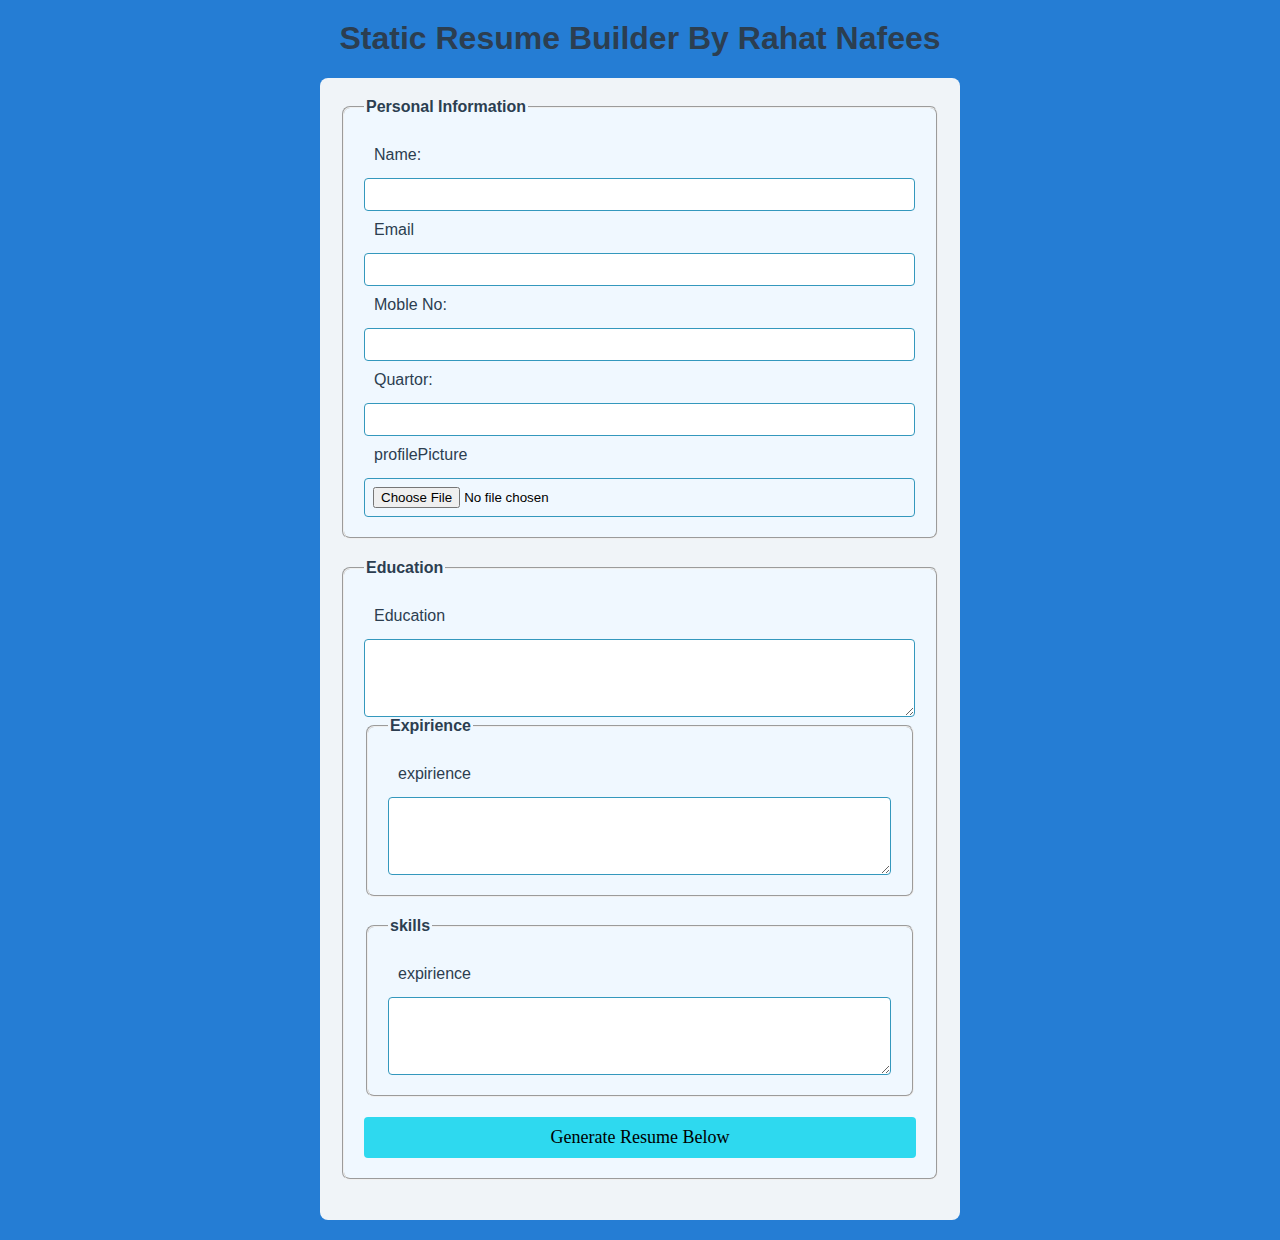
<file: HACKATHON/index.html>
<html lang="en">
<head>
    <meta charset="UTF-8">
    <meta name="viewport" content="width=device-width, initial-scale=1.0">
    <title>resum Builder</title>
    <link rel="stylesheet" href="style.css">
</head>
<body>
    <h1>Static Resume Builder By Rahat Nafees</h1>
    <form id="resumeForm">
        <fieldset>
            <legend>Personal Information</legend>
            <label for="name">Name: </label>
            <input type="text" id="name" name="name" required><br>

            <label for="email">Email</label>
            <input type="email" id="email" name="email" required>

            <label for="Moble No">Moble No: </label>
            <input type="tel" id="Moble No" name="Moble No" required>
            <label for="Quartor 2">Quartor: </label>
            <input type="Quator 2" id="Quartor 2" name="Quartor 2" required>
            <label for="profilePicture">profilePicture</label>
            <input type="file" id="profilePicture" name="profilePicture" accept="image/*" required>
        </fieldset>
        <fieldset>
            <legend>Education</legend>
            <label for="education">Education</label>
            <textarea id="education" name="education" rows="4" required></textarea><br>
            <fieldset>
                <legend>Expirience</legend>
                <label for="expirience">expirience</label>
                <textarea id="expirience" name="expirience" rows="4" required></textarea><br>
        </fieldset>
        <fieldset>
            <legend>skills</legend>
            <label for="skills">expirience</label>
            <textarea id="skills" name="skills" rows="4" required></textarea><br>
        </fieldset>

        <button type="submit"> Generate Resume Below</button>
    </form>
    
</body>
</html>
</file>
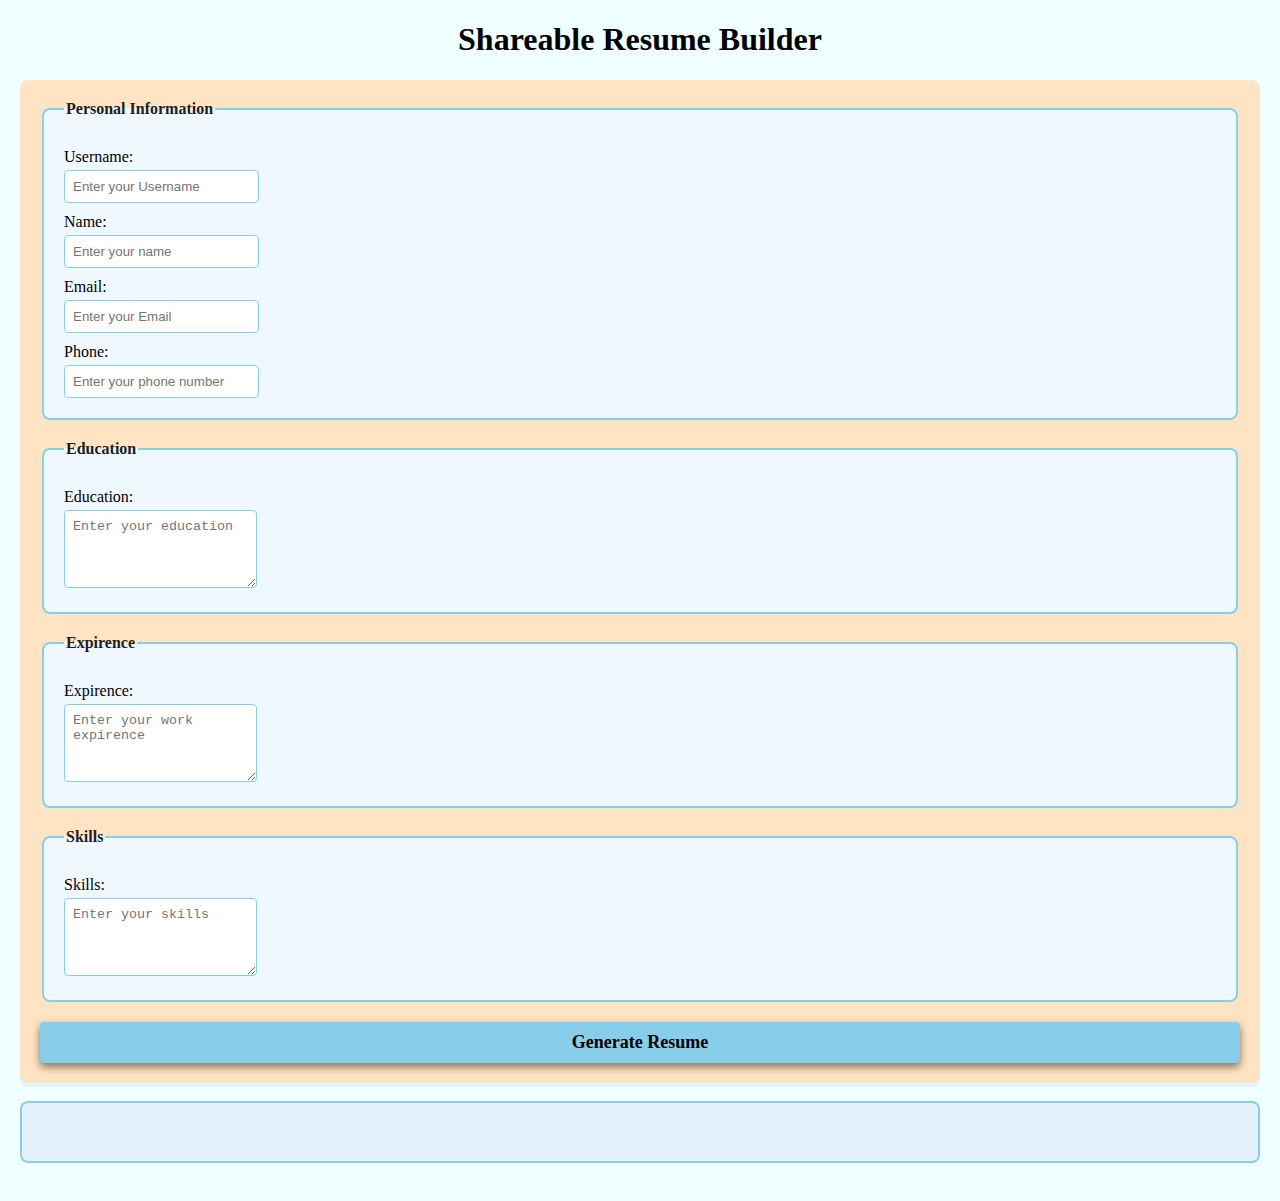
<file: maileston5/index.html>
<!DOCTYPE html>
<html lang="en">
<head>
    <meta charset="UTF-8">
    <meta name="viewport" content="width=device-width, initial-scale=1.0">
    <title>shareable Resume Builder</title>
    <link rel="stylesheet" href="style.css">
</head>
<body>
    <h1>Shareable Resume Builder</h1>
    <form id="resume-form">
        <fieldset>
            <legend>Personal Information</legend>

            <label for="username">Username:</label>
            <input type="text" id="username" placeholder="Enter your Username" required>

            <label for="name">Name:</label>
            <input type="text" id="name" placeholder="Enter your name" required>

             
            <label for="email">Email:</label>
            <input type="email" id="email" placeholder="Enter your Email" required>
             
            
            <label for="phone">Phone:</label>
            <input type="tel" id="phone" placeholder="Enter your phone number" required>
        </fieldset>

        <fieldset>
            <legend>Education</legend>
            <label for="education">Education:</label>
            <textarea id="education" placeholder="Enter your education" rows="4" required></textarea>
        </fieldset>

        <fieldset>
            <legend>Expirence</legend>
            <label for="expirence">Expirence:</label>
        <textarea id="expirence" placeholder="Enter your work expirence" rows="4" required></textarea>
        </fieldset>
        <fieldset>
            <legend>Skills</legend>
            <label for="Skills">Skills:</label>
        <textarea id="skills" placeholder="Enter your skills" rows="4" required></textarea>
        </fieldset>

        <button type="submit"><b>Generate Resume</b></button>
    </form>
    <br>
    <!----Dynamic and Editable Resume-->
    <div id="resume-display" contenteditable="true">
        <!--Resume will be generated below-->
    </div>

    <br>

    <!--section for the shareable link and download option-->
    <div id="shareable-link-container" style="display: none;">
        <h2>Shareable Link</h2>
        <p>Here is your unique link to view or edit your resume:</p>
        <a href="#" id="shareable-link" target="_blank"></a>
        <br>
        <button id="download-pdf"><b>Download as PDF</b></button>
    </div>

    <script src="script.js"></script>
</body>
</html>
</file>
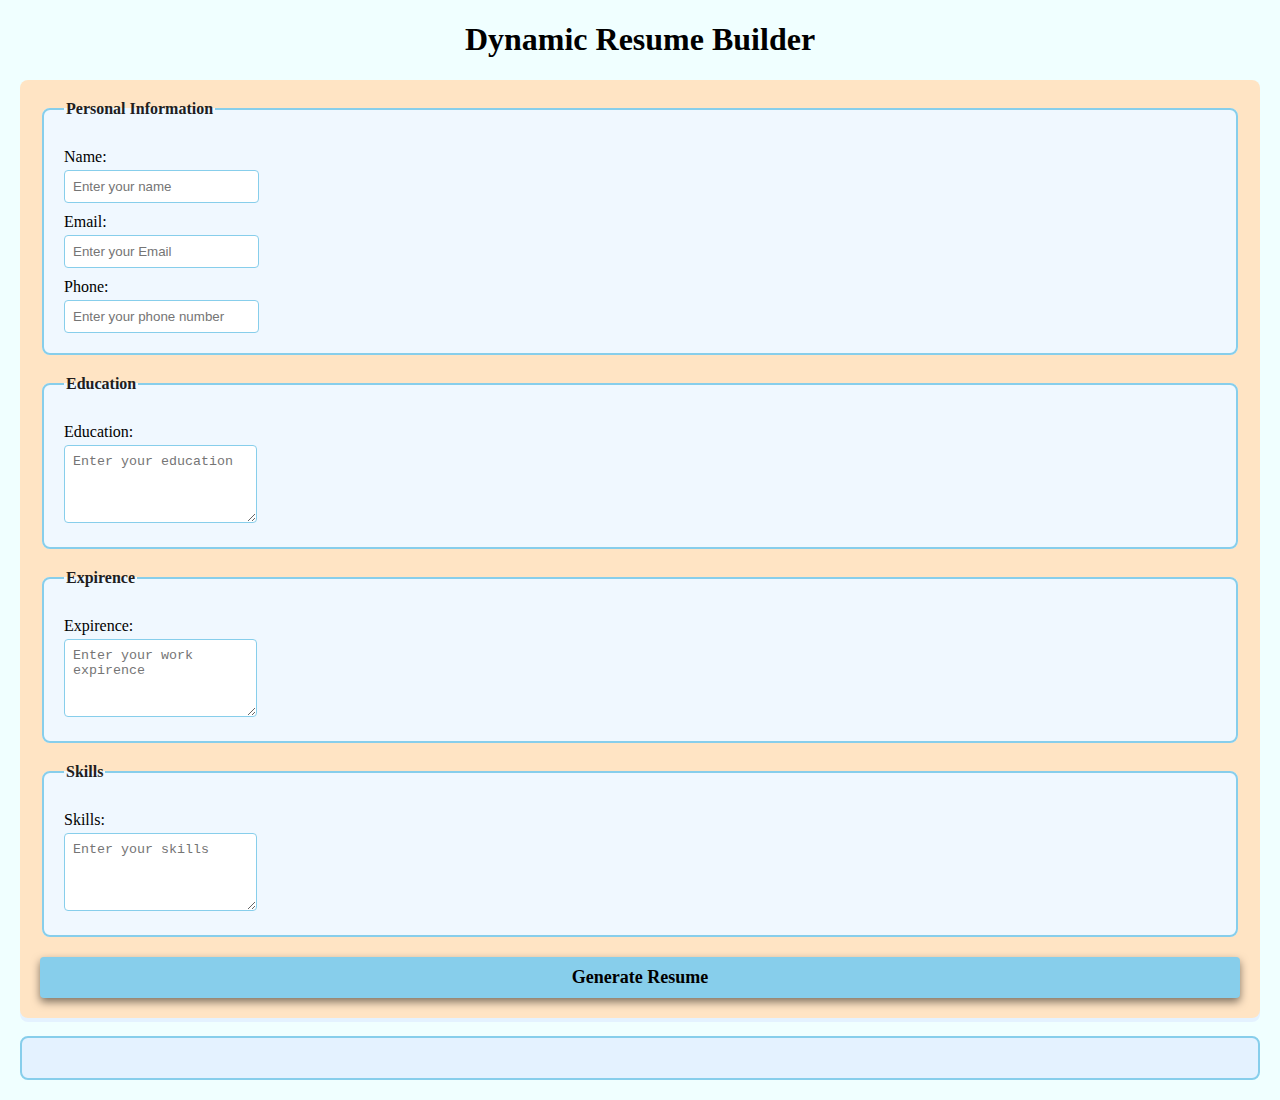
<file: mailestone3/index.html>
<!DOCTYPE html>
<html lang="en">
<head>
    <meta charset="UTF-8">
    <meta name="viewport" content="width=device-width, initial-scale=1.0">
    <title>Dynamic Resume Builder</title>
    <link rel="stylesheet" href="style.css">
</head>
<body>
    <h1>Dynamic Resume Builder</h1>
    <form id="resume-form">
        <fieldset>
            <legend>Personal Information</legend>
            <label for="name">Name:</label>
            <input type="text" id="name" placeholder="Enter your name" required>

             
            <label for="email">Email:</label>
            <input type="email" id="email" placeholder="Enter your Email" required>
             
            
            <label for="phone">Phone:</label>
            <input type="tel" id="phone" placeholder="Enter your phone number" required>
        </fieldset>

        <fieldset>
            <legend>Education</legend>
            <label for="education">Education:</label>
            <textarea id="education" placeholder="Enter your education" rows="4" required></textarea>
        </fieldset>

        <fieldset>
            <legend>Expirence</legend>
            <label for="expirence">Expirence:</label>
        <textarea id="expirence" placeholder="Enter your work expirence" rows="4" required></textarea>
        </fieldset>
        <fieldset>
            <legend>Skills</legend>
            <label for="Skills">Skills:</label>
        <textarea id="skills" placeholder="Enter your skills" rows="4" required></textarea>
        </fieldset>

        <button type="submit"><b>Generate Resume</b></button>
    </form>
    <br>
    <!----Dynamic Resume-->
    <div id="resume-display">
        <!--Resume will be generated below-->
    </div>

    <script src="script.js"></script>
</body>
</html>
</file>
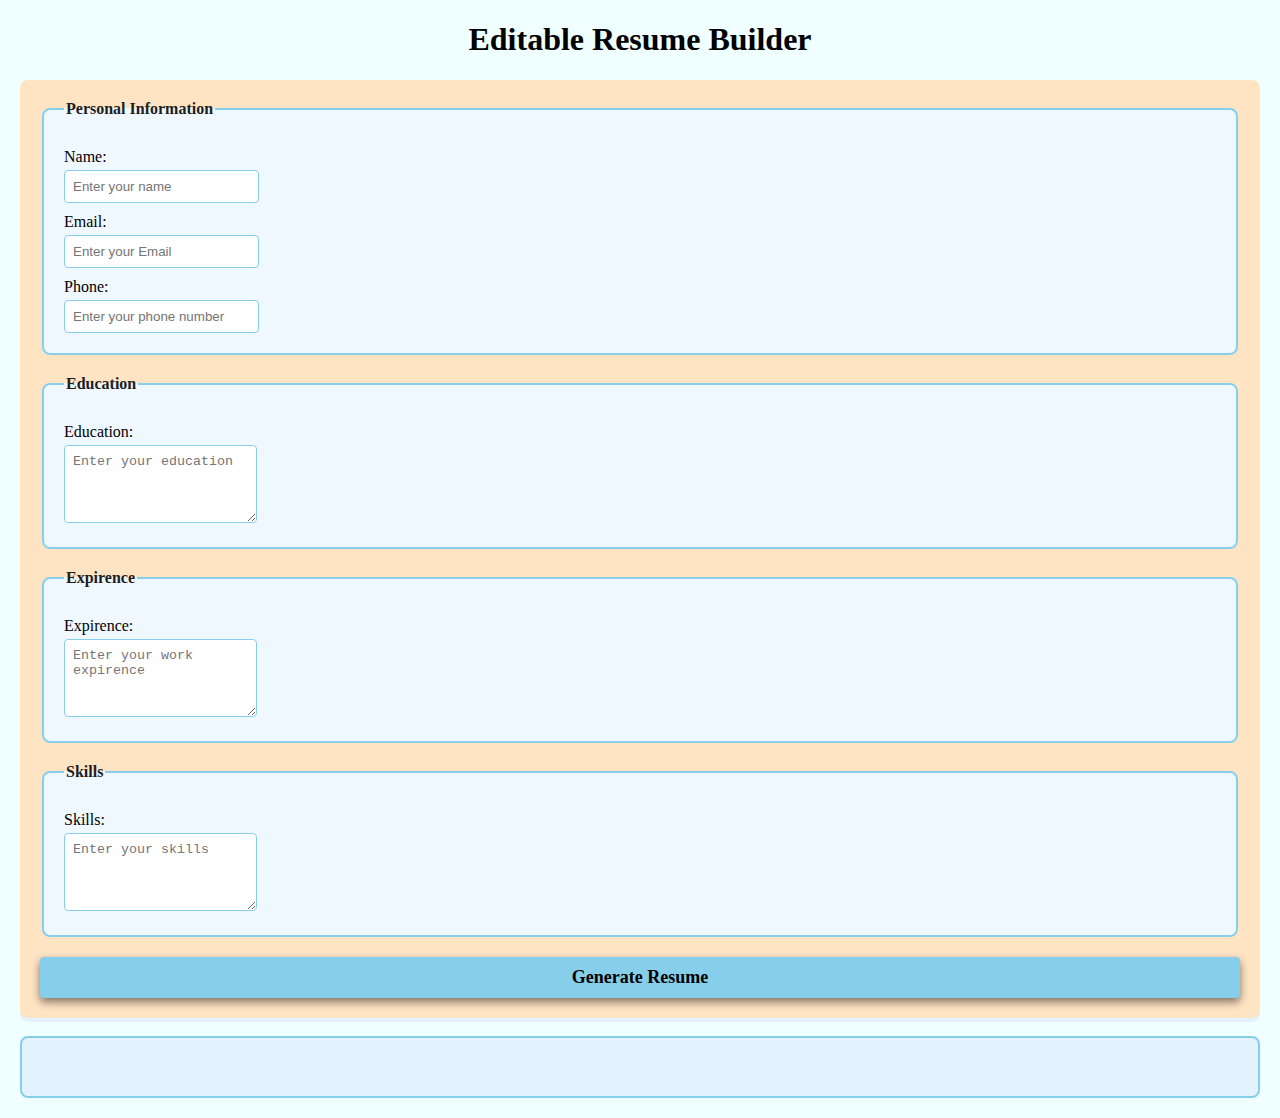
<file: mailestone4/index.html>
<!DOCTYPE html>
<html lang="en">
<head>
    <meta charset="UTF-8">
    <meta name="viewport" content="width=device-width, initial-scale=1.0">
    <title>Editable Resume Builder</title>
    <link rel="stylesheet" href="style.css">
</head>
<body>
    <h1>Editable Resume Builder</h1>
    <form id="resume-form">
        <fieldset>
            <legend>Personal Information</legend>
            <label for="name">Name:</label>
            <input type="text" id="name" placeholder="Enter your name" required>

             
            <label for="email">Email:</label>
            <input type="email" id="email" placeholder="Enter your Email" required>
             
            
            <label for="phone">Phone:</label>
            <input type="tel" id="phone" placeholder="Enter your phone number" required>
        </fieldset>

        <fieldset>
            <legend>Education</legend>
            <label for="education">Education:</label>
            <textarea id="education" placeholder="Enter your education" rows="4" required></textarea>
        </fieldset>

        <fieldset>
            <legend>Expirence</legend>
            <label for="expirence">Expirence:</label>
        <textarea id="expirence" placeholder="Enter your work expirence" rows="4" required></textarea>
        </fieldset>
        <fieldset>
            <legend>Skills</legend>
            <label for="Skills">Skills:</label>
        <textarea id="skills" placeholder="Enter your skills" rows="4" required></textarea>
        </fieldset>

        <button type="submit"><b>Generate Resume</b></button>
    </form>
    <br>
    <!----Dynamic and Editable Resume-->
    <div id="resume-display" contenteditable="true">
        <!--Resume will be generated below-->
    </div>

    <script src="script.js"></script>
</body>
</html>
</file>
<file: HACKATHON/style.css>
body {
    font-family: Impact, Haettenschweiler, 'Arial Narrow Bold', sans-serif;
    margin:  20px;
    padding: 0;
    background-color: #257dd4;
}

h1 {
    text-align: center;
    color: #2c3e50;
}

form {
    max-width: 600px;
    margin: auto;
    background-color: #f0f4f8;
    border-radius: 8px;
    box-shadow: 0 4px 8px rgb(0,0,0,0,5);
    padding: 20px;

}

fieldset {
    border: 2px soli #3498bd;
    border-radius: 8px;
    padding: 20px;
    margin-bottom: 20px;
    background-color: aliceblue;
}
legend {
    font-weight: bold;
    text-align: left;
    color: #2c3e50;
}

label {
    display: block;
    margin: 10px;
    color: #2c3e50;
}

input,textarea {
    width: calc(100% - 1px);
    padding: 8px;
    margin-top: 4px;
    border: 1px solid #3498bd;
    border-radius: 4px;
    box-sizing: border-box;
}

button {
    display: block;
    width: 100%;
    padding: 10px;
    background-color: rgb(46, 217, 239);
    color: #000;
    border: none;
    border-radius: 4px;
    cursor: pointer;
    margin-top: 10px;
    font-size: 18px;
    font-family: 'Times New Roman', Times, serif;
}
 button:hover {
    background-color: #66b1e6;
 }
 .ProfilePicture {
    display: block;
    margin: o auto;
    border: 2px solid #3498bd;
    box-shadow: rgba(11,7,211,0.5);
    border-radius: 500%;
    width: 150px;
    height: 150px;
    object-fit: cover;
 }
</file>
<file: maileston5/style.css>
/* styling from and resume section */

body {
    font-family: 'Times New Roman', Times, serif;
    margin: 20px;
    padding: 0;
    background-color: azure;

}
 
    
    form {
      margin: auto;
      background-color: bisque;
      border-radius: 8px;
      box-shadow: 0 4px rgb(228, 242, 255);
      border-radius: 0 4px 8px rgba(0, 0, 0, 0.5);
      padding: 20px;
      max-width: 600;
      }
      
     h1 {
        text-align: center;
        color: black;
     }
     fieldset {
        border: 2px solid skyblue;
        border-radius: 8px;
        padding: 20px;
        margin-bottom: 20px;
        background-color: aliceblue;
     }
     legend {
        font-weight: bold;
        text-align: left;
        color: rgb(34,29,29);
     }
     label {
        display: block;
        margin-top: 10px;
        color: black;
     }
     input,textarea {
        margin-top: 4px;
        padding: 8px;
        width: calc(100%-1px);
        border: 1px solid skyblue;
        border-radius: 4px;
        box-sizing: border-box;
     }
     button {
        display: block;
        width: 100%;
        background-color: skyblue;
        color: black;
        border: none;
        border-radius: 4px;
        box-shadow: 0 4px 8px rgba(0, 0, 0, 0.5);
        margin-top: 10px;
        font-size: 18px;
        font-family: 'Times New Roman', Times, serif;
        padding: 10px;
        cursor: pointer;
     }
     button :hover {
        color: blue;
     }
      #resume-display {
        max-width: 600;
        margin: auto;
        padding: 20px;
        border: 2px solid skyblue;
        border-radius: 8px;
        background-color: rgb(228, 242, 255);
        outline: none;
        /*making the resume editable*/
      }
      #shareable-link-container {
         margin: auto;
         background-color: bisque;
         border-radius: 8px;
         box-shadow: 0 4px rgb(228, 242, 255);
         border-radius: 0 4px 8px rgba(0, 0, 0, 0.5);
         padding: 20px;
         max-width: 600;
         }
         #Submit{
            max-width: 600;
            border: 10px;
            font-size: 30px;
            margin: 0 10%px;
            color: blue;
         }
</file>
<file: mailestone3/style.css>
/* styling from and resume section */

body {
    font-family: 'Times New Roman', Times, serif;
    margin: 20px;
    padding: 0;
    background-color: azure;

}
 form {
    margin: auto;
    background-color: bisque;
    border-radius: 8px;
    box-shadow: 0 4px rgb(228, 242, 255);
    border-radius: 0 4px 8px rgba(0, 0, 0, 0.5);
    padding: 20px;
    max-width: 600;
    }
     h1 {
        text-align: center;
        color: black;
     }
     fieldset {
        border: 2px solid skyblue;
        border-radius: 8px;
        padding: 20px;
        margin-bottom: 20px;
        background-color: aliceblue;
     }
     legend {
        font-weight: bold;
        text-align: left;
        color: rgb(34,29,29);
     }
     label {
        display: block;
        margin-top: 10px;
        color: black;
     }
     input,textarea {
        margin-top: 4px;
        padding: 8px;
        width: calc(100%-1px);
        border: 1px solid skyblue;
        border-radius: 4px;
        box-sizing: border-box;
     }
     button {
        display: block;
        width: 100%;
        background-color: skyblue;
        color: black;
        border: none;
        border-radius: 4px;
        box-shadow: 0 4px 8px rgba(0, 0, 0, 0.5);
        margin-top: 10px;
        font-size: 18px;
        font-family: 'Times New Roman', Times, serif;
        padding: 10px;
        cursor: pointer;
     }
     button :hover {
        color: blue;
     }
      #resume-display {
        max-width: 600;
        margin: auto;
        padding: 20px;
        border: 2px solid skyblue;
        border-radius: 8px;
        background-color: rgb(228, 242, 255);
      }
</file>
<file: mailestone4/style.css>
/* styling from and resume section */

body {
    font-family: 'Times New Roman', Times, serif;
    margin: 20px;
    padding: 0;
    background-color: azure;

}
 form {
    margin: auto;
    background-color: bisque;
    border-radius: 8px;
    box-shadow: 0 4px rgb(228, 242, 255);
    border-radius: 0 4px 8px rgba(0, 0, 0, 0.5);
    padding: 20px;
    max-width: 600;
    }
     h1 {
        text-align: center;
        color: black;
     }
     fieldset {
        border: 2px solid skyblue;
        border-radius: 8px;
        padding: 20px;
        margin-bottom: 20px;
        background-color: aliceblue;
     }
     legend {
        font-weight: bold;
        text-align: left;
        color: rgb(34,29,29);
     }
     label {
        display: block;
        margin-top: 10px;
        color: black;
     }
     input,textarea {
        margin-top: 4px;
        padding: 8px;
        width: calc(100%-1px);
        border: 1px solid skyblue;
        border-radius: 4px;
        box-sizing: border-box;
     }
     button {
        display: block;
        width: 100%;
        background-color: skyblue;
        color: black;
        border: none;
        border-radius: 4px;
        box-shadow: 0 4px 8px rgba(0, 0, 0, 0.5);
        margin-top: 10px;
        font-size: 18px;
        font-family: 'Times New Roman', Times, serif;
        padding: 10px;
        cursor: pointer;
     }
     button :hover {
        color: blue;
     }
      #resume-display {
        max-width: 600;
        margin: auto;
        padding: 20px;
        border: 2px solid skyblue;
        border-radius: 8px;
        background-color: rgb(228, 242, 255);
        outline: none;
        /*making the resume editable*/
      }
</file>
